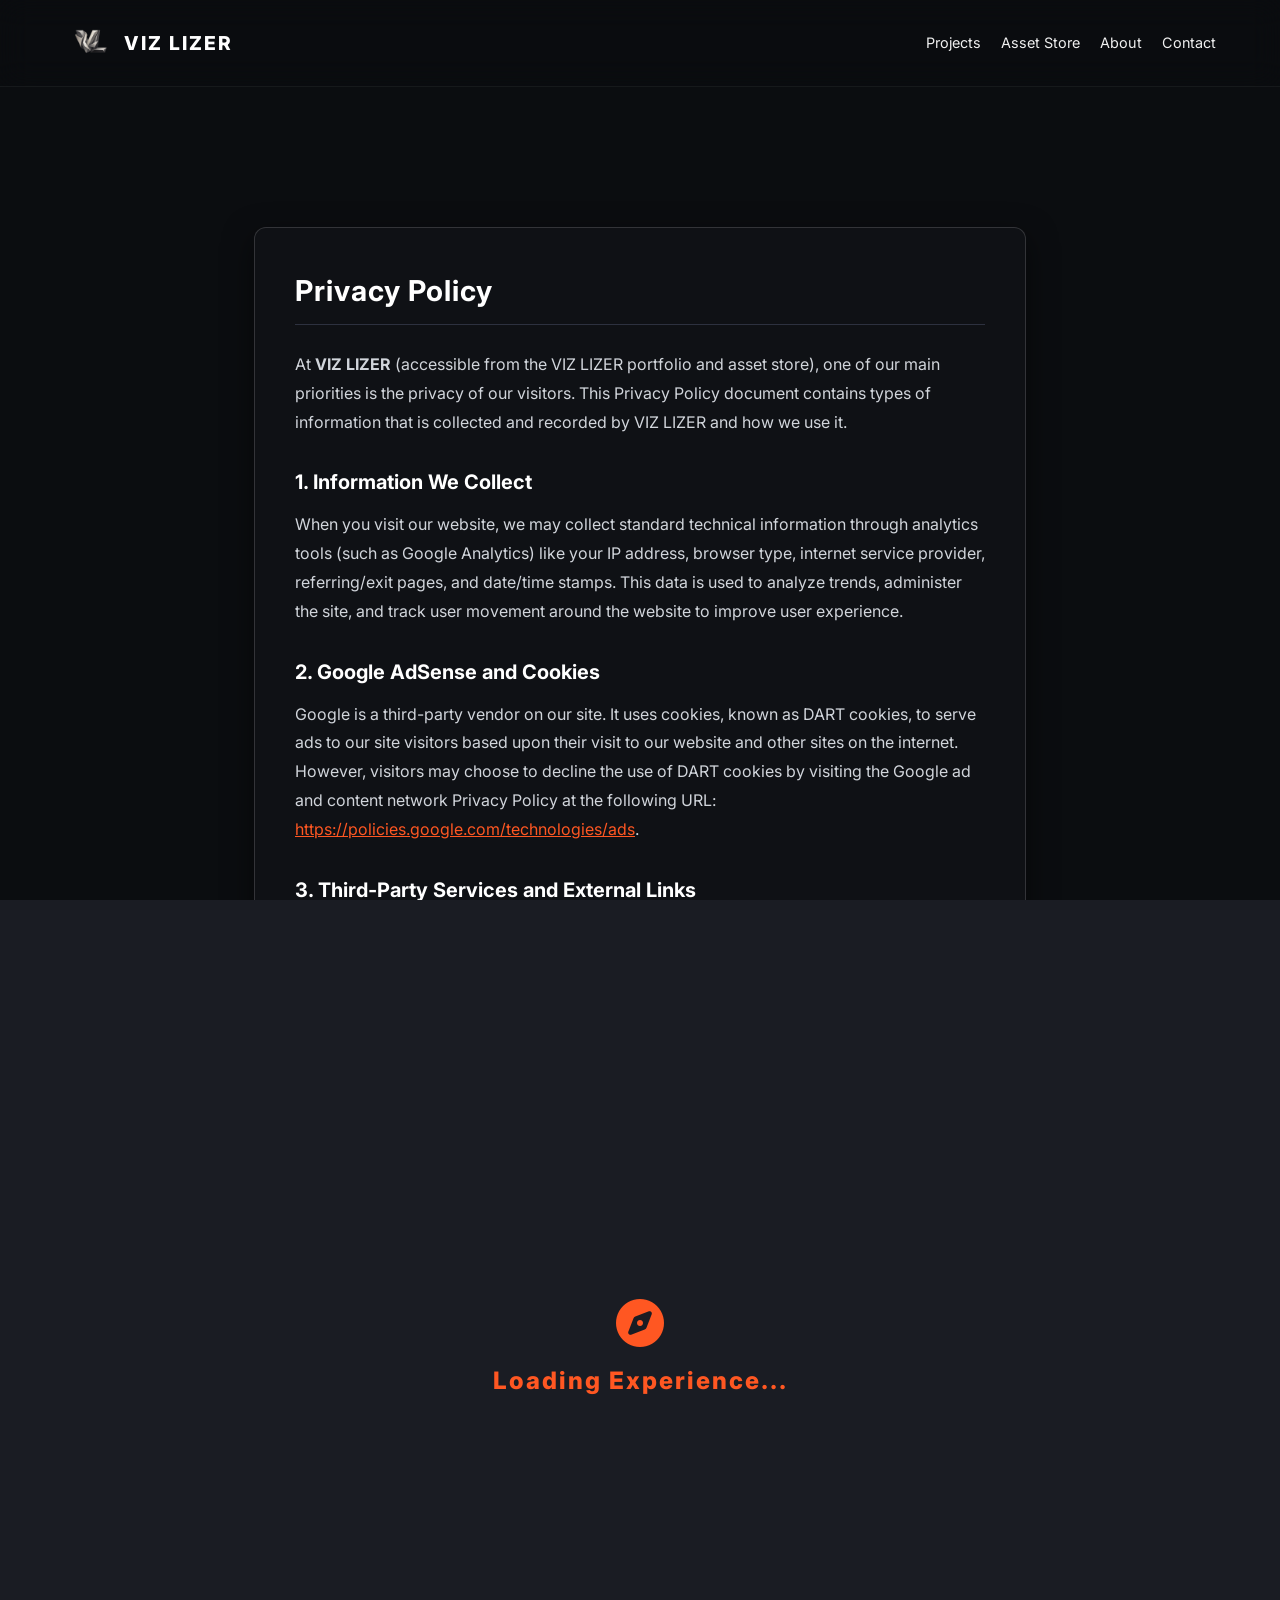
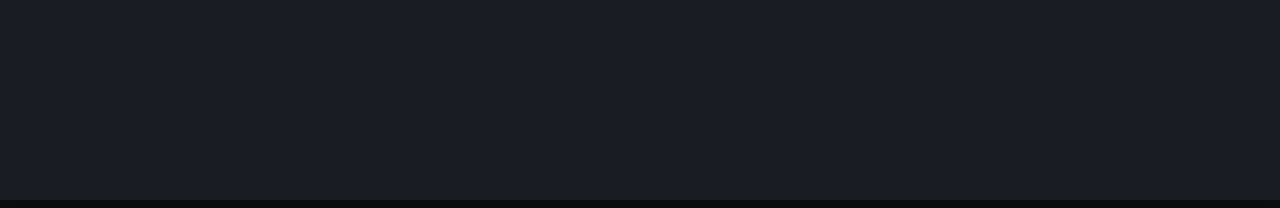
<file: privacy.html>
<!DOCTYPE html>
<html lang="en">
<head>
    <meta charset="UTF-8">
    <meta name="viewport" content="width=device-width, initial-scale=1.0">
    <link rel="icon" type="image/png" href="Logo.png">
    <title>Privacy Policy | VIZ LIZER</title>
    <link rel="stylesheet" href="styles.css?v=3">
    <!-- Google Fonts -->
    <link href="https://fonts.googleapis.com/css2?family=Inter:wght@300;400;600;800&display=swap" rel="stylesheet">
    <!-- Font Awesome for Icons -->
    <link rel="stylesheet" href="https://cdnjs.cloudflare.com/ajax/libs/font-awesome/6.4.0/css/all.min.css">
    <style>
        /* Readable Card Styling for Privacy Policy */
        .privacy-card {
            background: #0f1115 !important;
            border: 1px solid rgba(255, 255, 255, 0.15) !important;
            box-shadow: 0 10px 30px rgba(0, 0, 0, 0.5);
        }
        .privacy-card h2, .privacy-card h3 {
            color: #ffffff !important;
        }
        .privacy-card p, .privacy-card li {
            color: #d1d5db !important;
        }
    </style>
</head>
<body style="background-color: #0b0d10; color: #ffffff;">

    <!-- Navigation -->
    <nav>
        <div class="logo">
            <a href="index.html" style="display: flex; align-items: center; gap: 10px; text-decoration: none; color: inherit;">
                <img src="Logo.png" alt="Viz Lizer Logo" class="logo-img">
                <span>VIZ LIZER</span>
            </a>
        </div>
        
        <div class="nav-links">
            <div class="main-menu" id="main-menu">
                <a href="index.html#portfolio" class="nav-link-item">Projects</a>
                <a href="index.html#store" class="nav-link-item">Asset Store</a>
                <a href="index.html#about" class="nav-link-item">About</a>
                <a href="index.html#contact" class="nav-link-item">Contact</a>
            </div>
        </div>
    </nav>

    <!-- Privacy Policy Content Section -->
    <section class="section" style="padding-top: 140px; max-width: 900px; margin: 0 auto;">
        <div class="glass-card privacy-card" style="padding: 40px; text-align: left; border-radius: 12px;">
            <h2 class="section-title" style="margin-bottom: 25px; text-align: left; font-size: 1.8rem; letter-spacing: 1px;">Privacy Policy</h2>
            
            <p style="font-size: 1rem; line-height: 1.8; margin-bottom: 20px;">
                At <strong>VIZ LIZER</strong> (accessible from the VIZ LIZER portfolio and asset store), one of our main priorities is the privacy of our visitors. This Privacy Policy document contains types of information that is collected and recorded by VIZ LIZER and how we use it.
            </p>

            <h3 style="font-size: 1.25rem; margin-top: 30px; margin-bottom: 12px;">1. Information We Collect</h3>
            <p style="font-size: 1rem; line-height: 1.8; margin-bottom: 20px;">
                When you visit our website, we may collect standard technical information through analytics tools (such as Google Analytics) like your IP address, browser type, internet service provider, referring/exit pages, and date/time stamps. This data is used to analyze trends, administer the site, and track user movement around the website to improve user experience.
            </p>

            <h3 style="font-size: 1.25rem; margin-top: 30px; margin-bottom: 12px;">2. Google AdSense and Cookies</h3>
            <p style="font-size: 1rem; line-height: 1.8; margin-bottom: 20px;">
                Google is a third-party vendor on our site. It uses cookies, known as DART cookies, to serve ads to our site visitors based upon their visit to our website and other sites on the internet. However, visitors may choose to decline the use of DART cookies by visiting the Google ad and content network Privacy Policy at the following URL: <a href="https://policies.google.com/technologies/ads" target="_blank" style="color: var(--accent-color); text-decoration: underline;">https://policies.google.com/technologies/ads</a>.
            </p>

            <h3 style="font-size: 1.25rem; margin-top: 30px; margin-bottom: 12px;">3. Third-Party Services and External Links</h3>
            <p style="font-size: 1rem; line-height: 1.8; margin-bottom: 20px;">
                Our website includes links to third-party platforms such as Gumroad (for asset purchases) and Buy Me a Coffee. Please note that these third-party sites have their own separate and independent privacy policies. We have no responsibility or liability for the content and activities of these linked sites.
            </p>

            <h3 style="font-size: 1.25rem; margin-top: 30px; margin-bottom: 12px;">4. Consent</h3>
            <p style="font-size: 1rem; line-height: 1.8; margin-bottom: 20px;">
                By using our website, you hereby consent to our Privacy Policy and agree to its terms.
            </p>

            <h3 style="font-size: 1.25rem; margin-top: 30px; margin-bottom: 12px;">5. Contact Us</h3>
            <p style="font-size: 1rem; line-height: 1.8; margin-bottom: 10px;">
                If you have additional questions or require more information about our Privacy Policy, do not hesitate to contact us through email at:
            </p>
            <p style="font-size: 1.05rem; font-weight: 600;">
                <a href="mailto:vizlizersupport@gmail.com" style="color: var(--accent-color); text-decoration: none;">vizlizersupport@gmail.com</a>
            </p>
        </div>
    </section>

    <!-- Footer / Contact -->
    <footer id="contact" style="margin-top: 60px;">
        <h3>GET IN TOUCH</h3>
        <p>Email: <a href="mailto:vizlizersupport@gmail.com" class="contact-email">vizlizersupport@gmail.com</a></p>
        
        <div class="social-links">
            <a href="https://www.instagram.com/viz_lizer/" target="_blank" title="Instagram"><i class="fab fa-instagram"></i></a>
            <a href="https://www.youtube.com/@VizLizer" target="_blank" title="YouTube"><i class="fab fa-youtube"></i></a>
            <a href="https://vizlizer.gumroad.com" title="Gumroad Store"><i class="fas fa-store"></i></a>
            <a href="https://buymeacoffee.com/vizlizer" target="_blank" class="bmc-btn" title="Support me!">
                <i class="fas fa-coffee"></i> Buy Me a Coffee
            </a>
        </div>

        <p style="margin-top: 15px;"><a href="privacy.html" style="color: #ffffff; font-size: 0.85rem; text-decoration: underline;">Privacy Policy</a></p>
        <p class="copyright">© 2026 VIZ LIZER. All rights reserved.</p>
        <p class="gumroad-secure">Securely powered by Gumroad.</p>
    </footer>

    <script src="script.js?v=3"></script>
</body>
</html>
</file>
<file: styles.css>
/* DEFAULT (DARK/ORANGE MODE) VARIABLES */
:root {
    --bg-color: #0b0c10;
    --surface-color: #1a1c23;
    --text-main: #f0f0f0;
    --text-muted: #8892b0;
    --accent-color: #ff5722;
    --accent-hover: #e64a19;
    --border-color: #2d313f;
    --glass-bg: rgba(11, 12, 16, 0.35);
    --glass-border: rgba(255, 255, 255, 0.05);
}

/* LIGHT MODE VARIABLES */
body.light-mode {
    --bg-color: #f4f5f7;
    --surface-color: #ffffff;
    --text-main: #121212;
    --text-muted: #5a6072;
    --border-color: #d1d5db;
    --glass-bg: rgba(255, 255, 255, 0.45);
    --glass-border: rgba(0, 0, 0, 0.1);
}

/* SECRET BLUE THEME VARIABLES (DARK) */
body.blue-theme {
    --bg-color: #040814; 
    --surface-color: #0a1128;
    --text-main: #f0f0f0;
    --text-muted: #8892b0;
    --accent-color: #00a8ff;
    --accent-hover: #008fcc;
    --border-color: #1a2942;
    --glass-bg: rgba(4, 8, 20, 0.45);
    --glass-border: rgba(0, 168, 255, 0.15); 
}

/* SECRET BLUE THEME VARIABLES (LIGHT) */
body.blue-theme.light-mode {
    --bg-color: #eef4f8; 
    --surface-color: #ffffff;
    --text-main: #0a1128;
    --text-muted: #5c6b89;
    --accent-color: #008fcc; 
    --accent-hover: #00a8ff;
    --border-color: #c9d8eb;
    --glass-bg: rgba(255, 255, 255, 0.55);
    --glass-border: rgba(0, 168, 255, 0.25); 
}

* {
    margin: 0;
    padding: 0;
    box-sizing: border-box;
    font-family: 'Inter', sans-serif;
}

html {
    scroll-behavior: smooth;
    background-color: transparent;
}

body {
    background-color: transparent; 
    color: var(--text-main);
    line-height: 1.6;
    overflow-x: hidden;
    transition: color 0.4s ease;
}

#global-3d-canvas {
    position: fixed;
    top: 0;
    left: 0;
    width: 100vw;
    height: 100vh;
    pointer-events: none;
    z-index: -1;
    background-color: var(--bg-color); 
    transition: background-color 0.4s ease;
}

#vfx-canvas {
    position: fixed;
    top: 0;
    left: 0;
    width: 100vw;
    height: 100vh;
    pointer-events: none;
    z-index: 9999;
}

#page-transition-overlay {
    position: fixed;
    bottom: -100%;
    left: 0;
    width: 100vw;
    height: 100vh;
    background-color: var(--surface-color);
    z-index: 999999;
    display: flex;
    justify-content: center;
    align-items: center;
    transition: bottom 0.6s cubic-bezier(0.85, 0, 0.15, 1);
}

#page-transition-overlay.active {
    bottom: 0;
}

.transition-content {
    text-align: center;
    color: var(--accent-color);
    font-family: 'Inter', sans-serif;
}

.transition-content i {
    font-size: 3rem;
    margin-bottom: 15px;
    animation: pulse 1s infinite alternate;
}

.transition-content div {
    font-size: 1.5rem;
    font-weight: 800;
    letter-spacing: 2px;
}

@keyframes pulse {
    0% { transform: scale(1); opacity: 0.8; }
    100% { transform: scale(1.1); opacity: 1; }
}

nav {
    display: flex;
    justify-content: space-between;
    align-items: center;
    padding: 18px 5%;
    border-bottom: 1px solid var(--glass-border);
    background-color: var(--glass-bg);
    backdrop-filter: blur(15px);
    -webkit-backdrop-filter: blur(15px);
    position: sticky;
    top: 0;
    z-index: 100;
    transition: background-color 0.4s ease, border-color 0.4s ease;
}

.logo {
    display: flex;
    align-items: center;
    gap: 12px;
    font-weight: 800;
    font-size: 1.2rem;
    letter-spacing: 2px;
    cursor: pointer;
    transition: transform 0.3s ease;
}

.logo:active {
    transform: scale(0.95);
}

.logo-img {
    height: 50px;
    width: auto;
    object-fit: cover;
}

.nav-links {
    display: flex;
    align-items: center;
    gap: 20px;
}

.main-menu {
    display: flex;
    align-items: center;
    gap: 20px;
}

.main-menu a:not(.dropdown-content a) {
    color: var(--text-main);
    text-decoration: none;
    font-size: 0.9rem;
    transition: color 0.3s;
}

.main-menu a:not(.dropdown-content a):hover {
    color: var(--accent-color);
}

.utility-icons {
    display: flex;
    align-items: center;
    gap: 8px;
}

.hamburger-btn {
    display: none; 
}

.theme-btn {
    background: transparent;
    border: none;
    color: var(--text-main);
    font-size: 1.2rem;
    cursor: pointer;
    transition: color 0.3s;
    padding: 5px;
}

.theme-btn:hover, .vfx-dropdown:hover .theme-btn {
    color: var(--accent-color);
}

/* Buttons */
.btn-primary, .btn-secondary, .btn-outline, .btn-gumroad {
    padding: 10px 24px;
    border-radius: 30px;
    text-decoration: none;
    font-weight: 600;
    font-size: 0.9rem;
    transition: all 0.3s ease;
    cursor: pointer;
    display: inline-block;
    text-align: center;
}

.btn-primary {
    background-color: var(--accent-color);
    color: #fff;
    border: none;
}

.btn-primary:hover {
    transform: scale(1.05);
    background-color: var(--accent-hover);
}

.btn-secondary {
    background-color: transparent;
    color: var(--text-main);
    border: 1px solid var(--text-main);
}

.btn-secondary:hover {
    border-color: var(--accent-color);
    color: var(--accent-color);
}

.btn-outline {
    border: 1px solid var(--border-color);
    padding: 8px 18px;
}

.nav-dropdown {
    position: relative;
    display: inline-block;
}

.dropdown-content {
    visibility: hidden;
    opacity: 0;
    position: absolute;
    top: 150%; 
    background-color: var(--surface-color);
    min-width: 190px;
    border-radius: 8px;
    border: 1px solid var(--border-color);
    box-shadow: 0px 10px 25px rgba(0,0,0,0.2);
    padding: 8px 0;
    z-index: 101;
    transform: translateY(15px);
    transition: all 0.3s cubic-bezier(0.25, 0.46, 0.45, 0.94), background-color 0.4s ease;
}

.dropdown-content.right-align {
    right: 0;
}

.dropdown-content a {
    color: var(--text-main);
    padding: 12px 20px;
    text-decoration: none;
    display: flex;
    align-items: center;
    gap: 12px;
    font-size: 0.9rem;
    transition: background-color 0.2s, color 0.2s;
}

.dropdown-content a.active-vfx {
    color: var(--accent-color);
    background-color: rgba(var(--accent-color), 0.05);
}

.dropdown-content a i {
    width: 20px;
    text-align: center;
    color: var(--text-muted);
    font-size: 1.1rem;
    transition: color 0.2s;
}

.dropdown-content a:hover {
    background-color: rgba(128, 128, 128, 0.1);
    color: var(--accent-color);
}

.dropdown-content a:hover i {
    color: var(--accent-color);
}

.nav-dropdown:hover .dropdown-content {
    visibility: visible;
    opacity: 1;
    transform: translateY(0);
    top: 120%; 
}

.hero {
    position: relative;
    height: 85vh;
    min-height: 500px;
    display: flex;
    flex-direction: column;
    justify-content: center;
    padding: 0 5%;
    overflow: hidden;
}

#hero-video {
    position: absolute;
    top: 0;
    left: 0;
    width: 100%;
    height: 100%;
    object-fit: cover;
    z-index: 0;
    pointer-events: none;
}

.hero-overlay {
    position: absolute;
    top: 0;
    left: 0;
    width: 100%;
    height: 100%;
    background: rgba(11, 12, 16, 0.45);
    z-index: 1;
    pointer-events: none;
}

.hero-content {
    position: relative;
    z-index: 2;
    max-width: 800px;
}

.hero h1, .hero h2 {
    color: #ffffff;
}

.tagline {
    color: #d1d1d1;
    letter-spacing: 3px;
    font-size: 0.8rem;
    margin-bottom: 10px;
}

.hero h1 {
    font-size: clamp(3rem, 7vw, 5rem);
    font-weight: 800;
    line-height: 1;
    margin-bottom: 10px;
    letter-spacing: 2px;
    text-shadow: 0 2px 10px rgba(0,0,0,0.8);
}

.hero h2 {
    font-size: clamp(1.5rem, 3vw, 2rem);
    font-weight: 300;
    margin-bottom: 30px;
    text-shadow: 0 2px 10px rgba(0,0,0,0.8);
}

.hero-buttons {
    display: flex;
    gap: 15px;
    flex-wrap: wrap;
}

.hero-buttons .btn-secondary {
    color: #fff;
    border-color: #fff;
}
.hero-buttons .btn-secondary:hover {
    color: var(--accent-color);
    border-color: var(--accent-color);
}

.section {
    padding: 70px 5%;
}

.section-title {
    font-size: 1rem;
    color: var(--text-muted);
    letter-spacing: 2px;
    margin-bottom: 35px;
    border-bottom: 1px solid var(--border-color);
    padding-bottom: 10px;
}

.portfolio-glass-wrapper {
    background-color: rgba(18, 18, 24, 0.12);
    backdrop-filter: blur(30px);
    -webkit-backdrop-filter: blur(30px);
    border: 1px solid rgba(255, 255, 255, 0.06);
    border-radius: 20px;
    padding: 40px;
    box-shadow: 0 30px 60px rgba(0,0,0,0.4);
    transition: background-color 0.4s ease, border-color 0.4s ease;
    position: relative;
}

.portfolio-glass-wrapper .section-title {
    border-bottom: 1px solid rgba(255, 255, 255, 0.06);
    margin-bottom: 30px;
    padding-bottom: 15px;
}

.featured-project {
    position: relative;
    display: grid;
    grid-template-columns: 1fr 2fr;
    gap: 30px;
    align-items: center;
}

.project-popup-btn-container {
    margin-top: 30px;
    text-align: center;
    opacity: 0;
    transform: translateY(50px) scale(0.85);
    visibility: hidden;
    transition: opacity 0.6s cubic-bezier(0.16, 1, 0.3, 1), 
                transform 0.6s cubic-bezier(0.175, 0.885, 0.32, 1.275), 
                visibility 0.6s ease-out;
}

.project-popup-btn-container.show {
    opacity: 1;
    transform: translateY(0) scale(1);
    visibility: visible;
}

.project-popup-btn {
    display: inline-flex;
    align-items: center;
    gap: 10px;
    box-shadow: 0 10px 25px rgba(0,0,0,0.4);
}

.glass-card {
    position: relative;
    z-index: 2;
    background: rgba(25, 25, 35, 0.08);
    backdrop-filter: blur(25px);
    -webkit-backdrop-filter: blur(25px);
    border: 1px solid rgba(255, 255, 255, 0.06);
    border-radius: 16px;
    padding: 25px;
    transition: background-color 0.4s ease, border-color 0.4s ease;
}

.carousel-container {
    position: relative;
    height: 300px;
    overflow: hidden;
    padding: 0 !important;
    display: flex;
    align-items: center;
    cursor: pointer;
}

.carousel-track {
    display: flex;
    width: 100%;
    height: 100%;
    transition: transform 0.6s cubic-bezier(0.25, 1, 0.5, 1);
}

.carousel-slide {
    min-width: 100%;
    height: 100%;
    box-sizing: border-box;
    border-radius: 16px;
    background-size: cover;
    background-position: center;
    display: flex;
    align-items: flex-end;
    justify-content: flex-start;
    padding: 25px;
    text-decoration: none;
    flex-shrink: 0;
}

.slide-content h5 {
    color: #ffffff;
    font-size: 1.1rem;
    margin-bottom: 8px;
    text-shadow: 0 2px 5px rgba(0,0,0,0.8);
    text-decoration: none;
}

.watch-badge {
    display: inline-flex;
    align-items: center;
    gap: 8px;
    background-color: var(--accent-color);
    color: #fff;
    padding: 6px 14px;
    border-radius: 20px;
    font-size: 0.8rem;
    font-weight: 600;
    text-decoration: none;
    transition: transform 0.2s ease, background-color 0.3s ease;
}

.carousel-slide:hover .watch-badge {
    transform: scale(1.05);
}

.carousel-btn {
    position: absolute;
    top: 50%;
    transform: translateY(-50%);
    background: rgba(0, 0, 0, 0.6);
    color: white;
    border: none;
    width: 38px;
    height: 38px;
    border-radius: 50%;
    cursor: pointer;
    z-index: 10;
    display: flex;
    align-items: center;
    justify-content: center;
    transition: background 0.3s;
}

.carousel-btn:hover {
    background: var(--accent-color);
}

.prev-btn { left: 12px; }
.next-btn { right: 12px; }

.carousel-dots {
    position: absolute;
    bottom: 12px;
    right: 20px;
    display: flex;
    gap: 6px;
    z-index: 10;
}

.dot {
    width: 8px;
    height: 8px;
    border-radius: 50%;
    background: rgba(255, 255, 255, 0.4);
    cursor: pointer;
    transition: background 0.3s;
}

.dot.active {
    background: var(--accent-color);
    width: 18px;
    border-radius: 4px;
}

.store-controls {
    display: flex;
    flex-direction: column;
    gap: 15px;
    margin-bottom: 30px;
}

.search-bar {
    position: relative;
    max-width: 400px;
    width: 100%;
}

.search-bar i {
    position: absolute;
    left: 15px;
    top: 50%;
    transform: translateY(-50%);
    color: var(--text-muted);
}

.search-bar input {
    width: 100%;
    background-color: var(--surface-color);
    border: 1px solid var(--border-color);
    color: var(--text-main);
    padding: 12px 15px 12px 40px;
    border-radius: 30px;
    font-size: 0.9rem;
    outline: none;
    transition: border-color 0.3s, box-shadow 0.3s, background-color 0.4s ease, color 0.4s ease;
}

.search-bar input:focus {
    border-color: var(--accent-color);
    box-shadow: 0 0 8px rgba(var(--accent-color), 0.3);
}

.filter-container {
    display: flex;
    gap: 10px;
    flex-wrap: wrap;
}

@media (min-width: 1024px) {
    .store-controls {
        flex-direction: row;
        justify-content: space-between;
        align-items: center;
    }
}

.filter-btn {
    background: transparent;
    color: var(--text-muted);
    border: 1px solid var(--border-color);
    padding: 8px 16px;
    border-radius: 30px;
    font-size: 0.8rem;
    font-weight: 600;
    cursor: pointer;
    transition: all 0.3s ease;
}

.filter-btn.active, .filter-btn:hover {
    color: var(--text-main);
    border-color: var(--accent-color);
    background-color: rgba(128, 128, 128, 0.1);
}

.store-grid {
    display: grid;
    grid-template-columns: repeat(auto-fill, minmax(260px, 1fr));
    gap: 25px;
}

@keyframes cardEntrance {
    0% { opacity: 0; transform: translateY(20px) scale(0.95); }
    100% { opacity: 1; transform: translateY(0) scale(1); }
}

.store-card {
    background-color: var(--surface-color);
    border-radius: 12px;
    overflow: hidden;
    border: 1px solid var(--border-color);
    animation: cardEntrance 0.6s cubic-bezier(0.16, 1, 0.3, 1) forwards;
    transition: transform 0.4s cubic-bezier(0.16, 1, 0.3, 1), border-color 0.4s, box-shadow 0.4s, opacity 0.4s ease, visibility 0.4s ease, background-color 0.4s ease;
    position: relative; 
}

/* TOP-RIGHT CARD INFO / DESCRIPTION BUTTON */
.card-info-btn {
    position: absolute;
    top: 12px;
    right: 12px;
    background: rgba(0, 0, 0, 0.6);
    backdrop-filter: blur(8px);
    -webkit-backdrop-filter: blur(8px);
    border: 1px solid rgba(255, 255, 255, 0.15);
    color: #fff;
    width: 32px;
    height: 32px;
    border-radius: 50%;
    display: flex;
    align-items: center;
    justify-content: center;
    font-size: 0.85rem;
    cursor: pointer;
    z-index: 20;
    transition: all 0.3s cubic-bezier(0.175, 0.885, 0.32, 1.275);
}

.card-info-btn:hover {
    background-color: var(--accent-color);
    border-color: var(--accent-color);
    transform: scale(1.15);
}

/* ASSET DESCRIPTION MODAL */
.asset-desc-modal {
    position: fixed;
    top: 0;
    left: 0;
    width: 100vw;
    height: 100vh;
    background-color: rgba(0, 0, 0, 0.75);
    backdrop-filter: blur(8px);
    -webkit-backdrop-filter: blur(8px);
    z-index: 1000000;
    display: flex;
    justify-content: center;
    align-items: center;
    opacity: 0;
    visibility: hidden;
    transition: opacity 0.4s cubic-bezier(0.16, 1, 0.3, 1), visibility 0.4s ease;
}

.asset-desc-modal.active {
    opacity: 1;
    visibility: visible;
}

.asset-desc-modal-content {
    width: 90%;
    max-width: 550px;
    background: var(--surface-color);
    border: 1px solid var(--border-color);
    border-radius: 20px;
    padding: 35px 30px;
    position: relative;
    box-shadow: 0 25px 50px rgba(0,0,0,0.5);
    transform: translateY(30px) scale(0.95);
    transition: transform 0.4s cubic-bezier(0.16, 1, 0.3, 1);
}

.asset-desc-modal.active .asset-desc-modal-content {
    transform: translateY(0) scale(1);
}

.close-asset-modal {
    position: absolute;
    top: 15px;
    right: 20px;
    background: transparent;
    border: none;
    color: var(--text-muted);
    font-size: 1.8rem;
    cursor: pointer;
    transition: color 0.3s;
}

.close-asset-modal:hover {
    color: var(--accent-color);
}

.store-card::after {
    content: '';
    position: absolute;
    top: 0;
    left: -150%;
    width: 50%;
    height: 100%;
    background: linear-gradient(to right, rgba(255,255,255,0) 0%, rgba(255,255,255,0.08) 50%, rgba(255,255,255,0) 100%);
    transform: skewX(-25deg);
    transition: all 0.75s ease;
    z-index: 10;
    pointer-events: none; 
}

body.light-mode .store-card::after {
    background: linear-gradient(to right, rgba(255,255,255,0) 0%, rgba(255,255,255,0.4) 50%, rgba(255,255,255,0) 100%);
}

.store-card.hide {
    opacity: 0;
    transform: scale(0.95);
    pointer-events: none;
    display: none;
}

.store-card:hover {
    transform: translateY(-8px) scale(1.02);
    border-color: var(--accent-color);
    box-shadow: 0 15px 30px rgba(128, 128, 128, 0.15), inset 0 0 15px rgba(128, 128, 128, 0.05);
}

.store-card:hover::after {
    left: 150%; 
}

.store-card .card-img img,
.store-card .card-img {
    transition: transform 0.6s cubic-bezier(0.16, 1, 0.3, 1), filter 0.4s ease;
}

.store-card:hover .card-img img {
    transform: scale(1.08);
    filter: brightness(1.1);
}

.card-img {
    height: 170px;
    background-color: rgba(0, 0, 0, 0.1);
    display: flex;
    align-items: center;
    justify-content: center;
    color: var(--text-muted);
    overflow: hidden;
}

.card-details {
    padding: 18px;
    position: relative;
}

.badge {
    position: absolute;
    top: -150px;
    left: 10px;
    padding: 4px 10px;
    border-radius: 4px;
    font-size: 0.7rem;
    font-weight: 800;
    z-index: 5;
    transition: transform 0.3s cubic-bezier(0.175, 0.885, 0.32, 1.275);
}

.store-card:hover .badge {
    transform: scale(1.12) rotate(-3deg);
}

.badge.free { background-color: #4CAF50; color: white; }
.badge.paid { background-color: #333; color: white; }

.card-details h5 {
    font-size: 1rem;
    margin-bottom: 5px;
    transition: color 0.3s ease;
}

.store-card:hover .card-details h5 {
    color: var(--accent-color);
}

.format {
    color: var(--text-muted);
    font-size: 0.8rem;
    margin-bottom: 15px;
}

.btn-gumroad {
    background-color: var(--accent-color);
    color: white;
    width: 100%;
    text-align: center;
    transition: all 0.3s cubic-bezier(0.175, 0.885, 0.32, 1.275);
}

.store-card:hover .btn-gumroad {
    background-color: var(--accent-hover);
    transform: scale(1.02);
    box-shadow: 0 6px 12px rgba(128, 128, 128, 0.2);
}

.about-section {
    display: grid;
    grid-template-columns: 1fr 1fr;
    gap: 30px;
    align-items: center;
}

.tools-grid {
    display: flex;
    flex-wrap: wrap;
    gap: 12px;
    align-items: center;
}

.tools-grid span {
    background-color: var(--surface-color);
    padding: 8px 14px;
    border-radius: 20px;
    font-size: 0.85rem;
    color: var(--text-muted);
    border: 1px solid var(--border-color);
    transition: background-color 0.3s, color 0.3s, border-color 0.4s ease;
}

.tools-grid span:hover {
    background-color: var(--accent-color);
    color: #fff;
}

/* AI CHATBOT WIDGET STYLING (THEME RESPONSIVE) */
#ai-chat-widget {
    position: fixed;
    bottom: 30px;
    right: 110px;
    z-index: 99998;
    font-family: 'Inter', sans-serif;
}

#chat-toggle-btn {
    width: 60px;
    height: 60px;
    border-radius: 50%;
    background-color: var(--accent-color);
    color: #ffffff;
    border: none;
    font-size: 1.5rem;
    cursor: pointer;
    box-shadow: 0 10px 25px rgba(0,0,0,0.4);
    display: flex;
    align-items: center;
    justify-content: center;
    transition: transform 0.3s cubic-bezier(0.175, 0.885, 0.32, 1.275), background-color 0.3s ease;
}

#chat-toggle-btn:hover {
    transform: scale(1.1);
    background-color: var(--accent-hover);
}

#chat-window {
    position: absolute;
    bottom: 75px;
    right: 0;
    width: 340px;
    height: 480px;
    background: var(--glass-bg);
    backdrop-filter: blur(30px);
    -webkit-backdrop-filter: blur(30px);
    border: 1px solid var(--glass-border);
    border-radius: 20px;
    box-shadow: 0 25px 50px rgba(0,0,0,0.5);
    display: flex;
    flex-direction: column;
    overflow: hidden;
    transition: all 0.4s cubic-bezier(0.16, 1, 0.3, 1), background-color 0.4s ease, border-color 0.4s ease;
    opacity: 0;
    visibility: hidden;
    transform: translateY(20px) scale(0.95);
}

#chat-window.active {
    opacity: 1;
    visibility: visible;
    transform: translateY(0) scale(1);
}

.chat-header {
    padding: 15px 20px;
    background-color: var(--glass-bg);
    border-bottom: 1px solid var(--glass-border);
    display: flex;
    justify-content: space-between;
    align-items: center;
    transition: background-color 0.4s ease, border-color 0.4s ease;
}

.chat-title-area {
    display: flex;
    align-items: center;
    gap: 8px;
}

.chat-status-dot {
    width: 8px;
    height: 8px;
    background-color: #4CAF50;
    border-radius: 50%;
    box-shadow: 0 0 8px #4CAF50;
}

.chat-header h4 {
    font-size: 0.95rem;
    color: var(--text-main);
    letter-spacing: 1px;
}

#chat-close-btn {
    background: transparent;
    border: none;
    color: var(--text-muted);
    font-size: 1.1rem;
    cursor: pointer;
    transition: color 0.3s;
}

#chat-close-btn:hover {
    color: var(--accent-color);
}

.chat-messages-body {
    flex: 1;
    padding: 15px;
    overflow-y: auto;
    display: flex;
    flex-direction: column;
    gap: 12px;
}

.chat-message {
    max-width: 80%;
    padding: 10px 14px;
    border-radius: 12px;
    font-size: 0.85rem;
    line-height: 1.4;
    word-wrap: break-word;
}

.chat-message.bot-msg {
    background-color: var(--surface-color);
    backdrop-filter: blur(10px);
    -webkit-backdrop-filter: blur(10px);
    color: var(--text-main);
    align-self: flex-start;
    border: 1px solid var(--glass-border);
    transition: background-color 0.4s ease, border-color 0.4s ease, color 0.4s ease;
}

.chat-message.user-msg {
    background-color: var(--accent-color);
    color: #ffffff;
    align-self: flex-end;
}

.chat-input-area {
    padding: 12px 15px;
    background-color: var(--glass-bg);
    border-top: 1px solid var(--glass-border);
    display: flex;
    gap: 10px;
    transition: background-color 0.4s ease, border-color 0.4s ease;
}

#chat-user-input {
    flex: 1;
    background-color: var(--surface-color);
    border: 1px solid var(--border-color);
    color: var(--text-main);
    padding: 8px 14px;
    border-radius: 20px;
    font-size: 0.85rem;
    outline: none;
    transition: border-color 0.3s, background-color 0.4s ease, color 0.4s ease;
}

#chat-user-input:focus {
    border-color: var(--accent-color);
}

/* Microphone Button Styling */
#chat-mic-btn {
    background-color: var(--surface-color);
    color: var(--text-muted);
    border: 1px solid var(--border-color);
    width: 36px;
    height: 36px;
    border-radius: 50%;
    cursor: pointer;
    display: flex;
    align-items: center;
    justify-content: center;
    transition: all 0.3s ease;
}

#chat-mic-btn:hover {
    color: var(--accent-color);
    border-color: var(--accent-color);
}

#chat-mic-btn.listening {
    background-color: #ff4757;
    color: #ffffff;
    border-color: #ff4757;
    animation: micPulse 1.5s infinite;
}

@keyframes micPulse {
    0% { box-shadow: 0 0 0 0 rgba(255, 71, 87, 0.4); }
    70% { box-shadow: 0 0 0 10px rgba(255, 71, 87, 0); }
    100% { box-shadow: 0 0 0 0 rgba(255, 71, 87, 0); }
}

#chat-send-btn {
    background-color: var(--accent-color);
    color: #ffffff;
    border: none;
    width: 36px;
    height: 36px;
    border-radius: 50%;
    cursor: pointer;
    display: flex;
    align-items: center;
    justify-content: center;
    transition: background-color 0.3s, transform 0.2s;
}

#chat-send-btn:hover {
    background-color: var(--accent-hover);
    transform: scale(1.05);
}

footer {
    text-align: center;
    padding: 50px 5%;
    border-top: 1px solid var(--glass-border);
    background-color: rgba(11, 12, 16, 0.10);
    backdrop-filter: blur(5px);
    -webkit-backdrop-filter: blur(5px);
    color: var(--text-muted);
    font-size: 0.85rem;
    transition: background-color 0.4s ease, border-color 0.4s ease;
}

body.light-mode footer {
    background-color: rgba(255, 255, 255, 0.15);
}

footer h3 {
    color: var(--text-main);
    margin-bottom: 12px;
    letter-spacing: 2px;
    font-size: 1.1rem;
}

.contact-email {
    color: var(--accent-color);
    text-decoration: none;
    font-weight: 600;
    font-size: 1rem;
    transition: color 0.3s;
}

.contact-email:hover {
    color: var(--text-main);
}

.social-links {
    margin: 20px 0;
    display: flex;
    justify-content: center;
    align-items: center;
    flex-wrap: wrap; 
    gap: 20px;
}

.social-links a:not(.bmc-btn) {
    color: var(--text-muted);
    font-size: 1.8rem;
    transition: color 0.3s ease, transform 0.3s ease;
}

.social-links a:not(.bmc-btn):hover {
    color: var(--accent-color);
    transform: translateY(-4px);
}

.bmc-btn {
    display: inline-flex;
    align-items: center;
    gap: 8px;
    background-color: var(--accent-color);
    color: #fff !important;
    font-size: 0.9rem;
    font-weight: 600;
    padding: 8px 18px;
    border-radius: 30px;
    text-decoration: none;
    transition: transform 0.3s ease, background-color 0.3s ease;
}

.bmc-btn i {
    font-size: 1.1rem;
}

.bmc-btn:hover {
    background-color: var(--accent-hover);
    transform: translateY(-4px);
}

.copyright {
    margin-top: 15px;
}

.gumroad-secure {
    font-size: 0.7rem;
    margin-top: 4px;
    color: var(--accent-color);
}

@media (max-width: 900px) {
    .portfolio-glass-wrapper { padding: 25px; }
    .featured-project { grid-template-columns: 1fr; gap: 25px; }
    .about-section { grid-template-columns: 1fr; gap: 20px; }
    nav { padding: 15px 4%; }
    .logo { font-size: 1.05rem; }
    .logo-img { height: 40px; }
}

@media (max-width: 768px) {
    .hamburger-btn { display: block; }
    .main-menu {
        position: absolute;
        top: 100%;
        right: 5%;
        background-color: var(--surface-color);
        border: 1px solid var(--border-color);
        border-radius: 12px;
        flex-direction: column;
        align-items: flex-start;
        padding: 20px;
        width: 220px;
        box-shadow: 0 10px 25px rgba(0,0,0,0.5);
        opacity: 0;
        visibility: hidden;
        transform: translateY(-10px);
        transition: all 0.3s ease;
    }
    .main-menu.active { opacity: 1; visibility: visible; transform: translateY(0); }
    .main-menu a:not(.dropdown-content a) { margin: 15px 0; font-size: 1.05rem; }
    .main-menu .nav-dropdown { margin: 15px 0 0 0; width: 100%; }
    .main-menu .dropdown-content {
        position: static; box-shadow: none; border: none; padding-top: 10px;
        background-color: transparent; transform: none !important; visibility: hidden; opacity: 0; display: none; 
    }
    .main-menu .nav-dropdown:hover .dropdown-content,
    .main-menu .nav-dropdown:focus-within .dropdown-content { visibility: visible; opacity: 1; display: block; }
    nav { padding: 12px 4%; }
    .logo span { display: none; }
    .theme-btn, .nav-dropdown { margin-left: 8px; }
    .hero { height: 70vh; min-height: 420px; padding: 0 4%; }
    .hero h1 { font-size: 2.5rem; }
    .hero h2 { font-size: 1.2rem; margin-bottom: 20px; }
    .hero-buttons { gap: 10px; }
    .btn-primary, .btn-secondary { padding: 8px 16px; font-size: 0.8rem; }
    .section { padding: 50px 4%; }
    .portfolio-glass-wrapper { padding: 15px; }
    .carousel-container { height: 220px; }
    .store-grid { grid-template-columns: 1fr; }
    .filter-container { gap: 6px; }
    .filter-btn { padding: 6px 12px; font-size: 0.75rem; }
    .utility-icons .dropdown-content { right: 0; left: auto; min-width: 160px; }
    #ai-chat-widget { right: 20px; bottom: 95px; }
    #chat-window { width: 85vw; right: -20px; height: 400px; }
}

/* --- PRELOADER STYLES --- */
#preloader {
    position: fixed;
    top: 0;
    left: 0;
    width: 100vw;
    height: 100vh;
    background-color: var(--bg-color);
    z-index: 9999999;
    display: flex;
    flex-direction: column;
    justify-content: center;
    align-items: center;
    transition: opacity 0.8s ease, visibility 0.8s ease;
}

#preloader.loaded {
    opacity: 0;
    visibility: hidden;
}

.loader-logo {
    height: 80px;
    margin-bottom: 20px;
    animation: pulseLoader 1.5s infinite alternate;
}

.loader-spinner {
    width: 40px;
    height: 40px;
    border: 3px solid rgba(255, 255, 255, 0.1);
    border-top-color: var(--accent-color);
    border-radius: 50%;
    animation: spin 1s linear infinite;
    margin-bottom: 15px;
}

#preloader p {
    color: var(--accent-color);
    font-size: 0.9rem;
    letter-spacing: 3px;
    font-weight: 600;
}

@keyframes pulseLoader {
    0% { transform: scale(1); opacity: 0.7; }
    100% { transform: scale(1.15); opacity: 1; filter: drop-shadow(0 0 10px var(--accent-color)); }
}

@keyframes spin {
    to { transform: rotate(360deg); }
}

/* --- VIDEO LIGHTBOX MODAL --- */
.video-lightbox {
    display: none;
    position: fixed;
    top: 0;
    left: 0;
    width: 100vw;
    height: 100vh;
    background-color: rgba(0, 0, 0, 0.9);
    z-index: 100000;
    justify-content: center;
    align-items: center;
    opacity: 0;
    transition: opacity 0.4s ease;
}

.video-lightbox.active {
    display: flex;
    opacity: 1;
}

.video-lightbox-container {
    position: relative;
    width: 90%;
    max-width: 420px; 
    height: 75vh;
    display: flex;
    justify-content: center;
    align-items: center;
}

.video-lightbox-content {
    width: 100%;
    height: 100%;
    border-radius: 16px;
    overflow: hidden;
    background: #000;
    box-shadow: 0 20px 60px rgba(0,0,0,0.8);
    transition: transform 0.6s cubic-bezier(0.25, 1, 0.5, 1);
}

.video-lightbox-content.rotated {
    transform: rotate(-90deg);
}

.video-lightbox-content iframe {
    width: 100%;
    height: 100%;
    border: none;
    object-fit: cover;
}

.video-rotate-btn {
    position: absolute;
    top: -18px;
    right: -18px;
    background: var(--glass-bg);
    backdrop-filter: blur(10px);
    -webkit-backdrop-filter: blur(10px);
    border: 1px solid var(--glass-border);
    color: var(--text-main);
    width: 45px;
    height: 45px;
    border-radius: 50%;
    cursor: pointer;
    z-index: 50;
    display: flex;
    justify-content: center;
    align-items: center;
    box-shadow: 0 5px 15px rgba(0,0,0,0.5);
    transition: all 0.3s ease;
}

.video-rotate-btn:hover {
    color: var(--accent-color);
    border-color: var(--accent-color);
    transform: scale(1.1);
}

.video-rotate-btn i {
    transition: transform 0.5s cubic-bezier(0.25, 1, 0.5, 1);
}

.video-rotate-btn.rotated i {
    transform: rotate(90deg);
}

@media (max-width: 768px) {
    .video-lightbox-container {
        max-width: 85%;
        height: 70vh;
    }
    .video-rotate-btn {
        top: -12px;
        right: -12px;
        width: 40px;
        height: 40px;
    }
    .video-lightbox-content.rotated {
        transform: rotate(-90deg) scale(0.65);
    }
}

/* --- CUSTOM ASSET STORE SORT DROPDOWN --- */
.custom-sort-wrapper {
    position: relative;
    user-select: none;
    min-width: 170px;
    font-family: 'Inter', sans-serif;
    z-index: 40;
}

.custom-sort-header {
    background-color: var(--surface-color);
    color: var(--text-main);
    border: 1px solid var(--border-color);
    padding: 10px 20px;
    border-radius: 30px;
    font-size: 0.8rem;
    font-weight: 600;
    cursor: pointer;
    display: flex;
    justify-content: space-between;
    align-items: center;
    transition: all 0.3s cubic-bezier(0.16, 1, 0.3, 1);
    box-shadow: 0 4px 12px rgba(0, 0, 0, 0.1);
}

.custom-sort-header:hover {
    border-color: var(--accent-color);
    transform: translateY(-2px);
    box-shadow: 0 8px 20px rgba(0, 0, 0, 0.2);
}

.custom-sort-wrapper.open .custom-sort-header {
    border-color: var(--accent-color);
    box-shadow: 0 0 12px rgba(255, 87, 34, 0.3);
}

.arrow-icon {
    font-size: 0.8rem;
    color: var(--text-muted);
    transition: transform 0.4s cubic-bezier(0.16, 1, 0.3, 1);
    margin-left: 10px;
}

.custom-sort-wrapper.open .arrow-icon {
    transform: rotate(180deg);
    color: var(--accent-color);
}

.custom-sort-options {
    position: absolute;
    top: calc(100% + 10px);
    right: 0;
    width: 100%;
    background: var(--surface-color);
    border: 1px solid var(--border-color);
    border-radius: 16px;
    box-shadow: 0 15px 35px rgba(0,0,0,0.3);
    overflow: hidden;
    z-index: 50;
    
    /* Smooth Dropdown Animation */
    opacity: 0;
    visibility: hidden;
    transform: translateY(-15px) scale(0.95);
    transform-origin: top center;
    transition: all 0.4s cubic-bezier(0.16, 1, 0.3, 1);
}

.custom-sort-wrapper.open .custom-sort-options {
    opacity: 1;
    visibility: visible;
    transform: translateY(0) scale(1);
}

.sort-option {
    padding: 12px 20px;
    font-size: 0.85rem;
    font-weight: 600;
    color: var(--text-muted);
    cursor: pointer;
    transition: background-color 0.3s, color 0.3s;
}

.sort-option:not(:last-child) {
    border-bottom: 1px solid var(--border-color);
}

.sort-option:hover {
    background-color: rgba(128, 128, 128, 0.1);
    color: var(--text-main);
}

.sort-option.active {
    color: var(--accent-color);
    background-color: rgba(255, 87, 34, 0.05);
}

@media (max-width: 768px) {
    .store-controls-right {
        width: 100%;
        justify-content: space-between;
    }
    .custom-sort-wrapper {
        width: 100%;
    }
}
</file>
